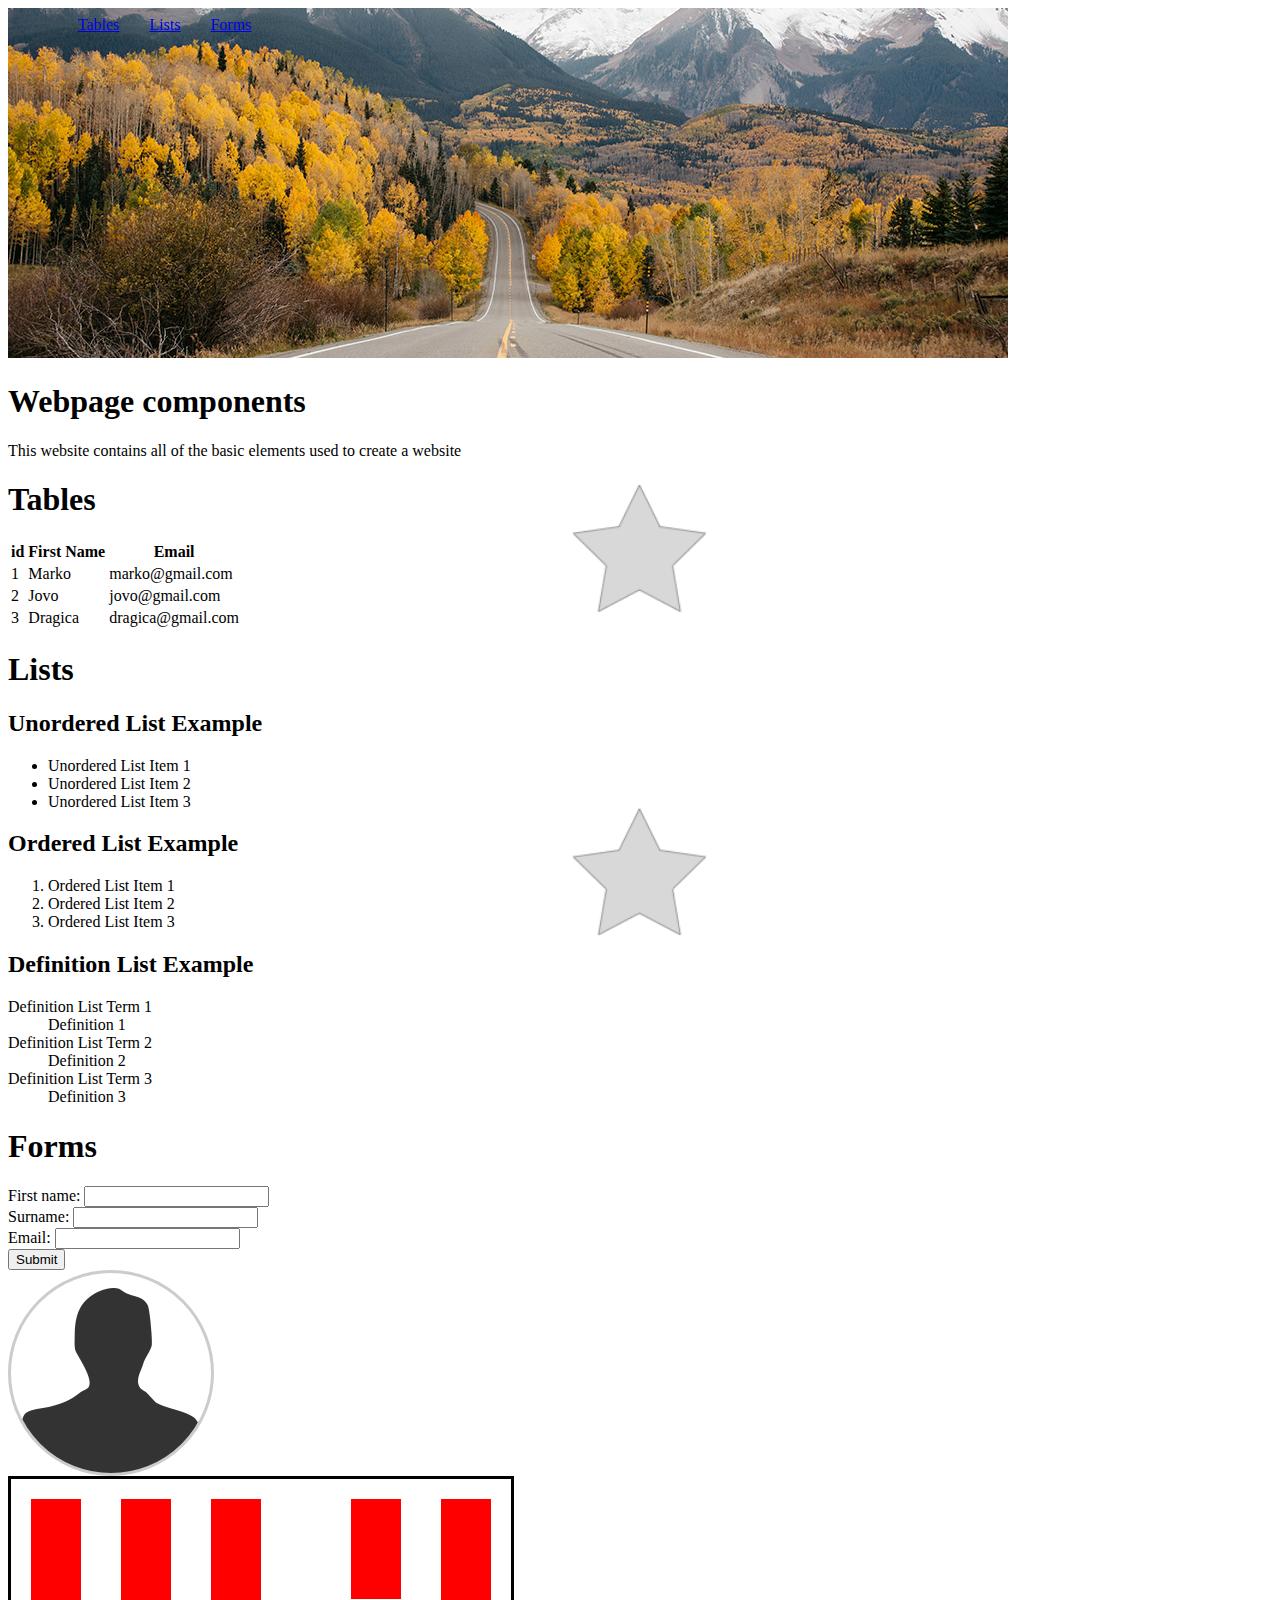
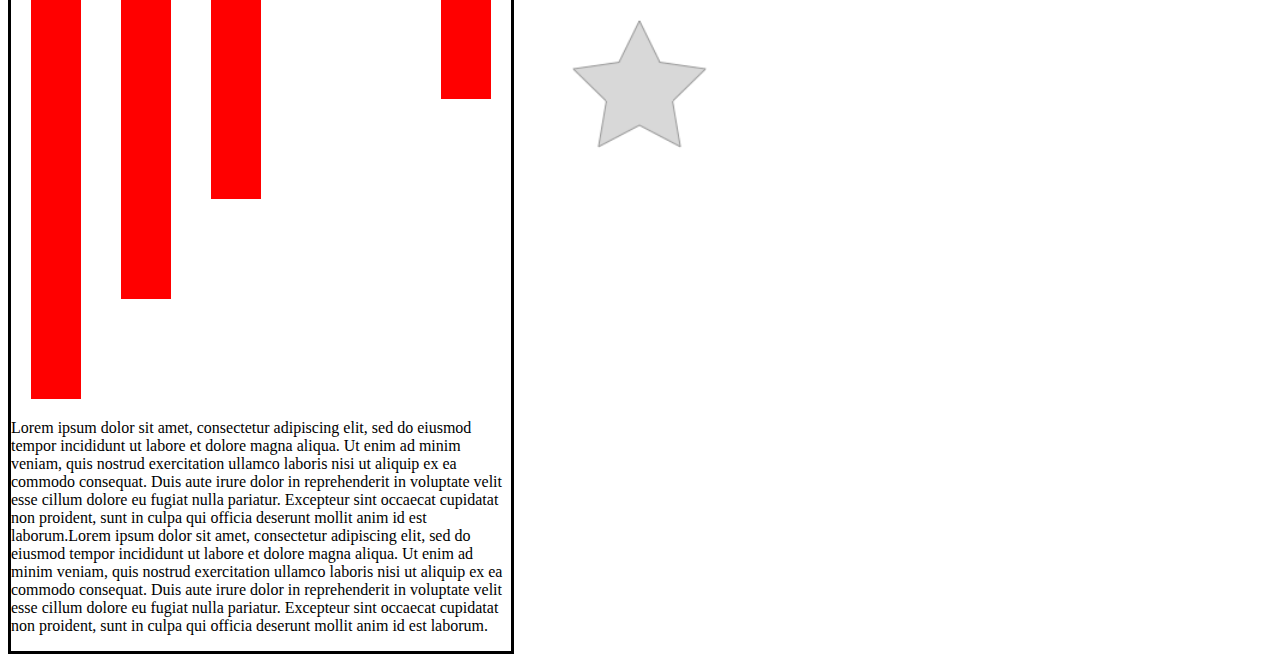
<file: index.html>
<!DOCTYPE html>
<html>
	<head>
		<title>Web Design Components</title>
		<link rel="stylesheet" type="text/css" href="main.css">
	</head>
	<body>
		</div>
		<div class="full-width-image">
			<img src="images/introduction.jpg" alt="Introduction header image">
		</div>
		<div id="introduction-text">
			<h1>Webpage components</h1>
			<p><span class="firstWord">This</span> website contains all of the basic elements used to create a website</p>
		</div>
		<div id="tables" class="new-section navigation-card">
			<div class="section-header">
				<h1>Tables</h1>
			</div>
			<div class="section-body">
				<table> 
					<tr>
						<th>id</th>
						<th>First Name</th>
						<th>Email</th>
					</tr>
					<tr>
						<td>1</td>
						<td>Marko</td>
						<td>marko@gmail.com</td>
					</tr>
					<tr>
						<td>2</td>
						<td>Jovo</td>
						<td>jovo@gmail.com</td>
					</tr>
					<tr>
						<td>3</td>
						<td>Dragica</td>
						<td>dragica@gmail.com</td>
					</tr>
				</table>
			</div>
		</div>
		<div id="lists" class="new-section navigation-card">
			<div class="section-header">
				<h1>Lists</h1>
			</div>
			<div class="section-body">
				<h2>Unordered List Example</h2>
				<ul>
					<li>Unordered List Item 1</li>
					<li>Unordered List Item 2</li>
					<li>Unordered List Item 3</li>
				</ul>
				<h2>Ordered List Example</h2>
				<ol>
					<li>Ordered List Item 1</li>
					<li>Ordered List Item 2</li>
					<li>Ordered List Item 3</li>
				</ol>
				<h2>Definition List Example</h2>
				<dl>
					<dt>Definition List Term 1</dt>
					<dd>Definition 1</dd>
					<dt>Definition List Term 2</dt>
					<dd>Definition 2</dd>
					<dt>Definition List Term 3</dt>
					<dd>Definition 3</dd>
				</dl>
			</div>
		</div>
		<div id="forms" class="new-section navigation-card">
			<div class="section-header">
				<h1>Forms</h1>
			</div>
			<div class="section-body">
				<form action="mailto:contact@website.com?Subject=New %20User %20Request">
					<label for="firstname">First name:</label>
					<input type="text" name="firstname" id="firstname"><br>
					<label for="surname">Surname:</label>
					<input type="text" name="surname" id="surname"><br>
					<label for="email">Email:</label>
					<input type="text" name="email" id="email"><br>
					<input type="submit" value="Submit"><br>
				</form>
			</div>
			<div id="profile-image">
				
			</div>
			<div id="parent">
				<div id="col1" class="col"></div>
				<div id="col2" class="col"></div>
				<div id="col3" class="col"></div>
				<div id="col4" class="col"></div>
				<div id="col5" class="col"></div>
				<p id="test">Lorem ipsum dolor sit amet, consectetur adipiscing elit, sed do eiusmod tempor incididunt ut labore et dolore magna aliqua. Ut enim ad minim veniam, quis nostrud exercitation ullamco laboris nisi ut aliquip ex ea commodo consequat. Duis aute irure dolor in reprehenderit in voluptate velit esse cillum dolore eu fugiat nulla pariatur. Excepteur sint occaecat cupidatat non proident, sunt in culpa qui officia deserunt mollit anim id est laborum.Lorem ipsum dolor sit amet, consectetur adipiscing elit, sed do eiusmod tempor incididunt ut labore et dolore magna aliqua. Ut enim ad minim veniam, quis nostrud exercitation ullamco laboris nisi ut aliquip ex ea commodo consequat. Duis aute irure dolor in reprehenderit in voluptate velit esse cillum dolore eu fugiat nulla pariatur. Excepteur sint occaecat cupidatat non proident, sunt in culpa qui officia deserunt mollit anim id est laborum.</p>
			</div>
			<div id="nav-bar">
				
				<ul>
					<li><a href="#tables">Tables</a></li>
					<li><a href="#lists">Lists</a></li>
					<li><a href="#forms">Forms</a></li>
				</ul>
			</div>
	</body>

</html>
</file>
<file: main.css>
.navigation-card {
	background: url("images/exampleicon.png") no-repeat center center;
	background-size: 150px 150px;
}

#profile-image {
	height: 200px;
	width: 200px;
	background: white url("images/profile-icon.png") no-repeat center center;
	border: 3px solid #ccc;
	border-radius: 50%;
}

.col {
	background-color: red;
	width: 50px;
	margin: 20px;
}

#parent {
	width: 500px;
	border: 3px black solid;
}

#col1 {
	height: 500px;
	float: left;
}
#col2 {
	height: 400px;
	float: left;
}
#col3 {
	height: 300px;
	float: left;
}
#col4 {
	height: 200px;
	float: right;
}
#col5 {
	height: 100px;
	float: right;
}
#test {
	clear: left;
}
#nav-bar {
	position: fixed;
	width: 100%;
	top: 0;
}

#nav-bar li {
	float: left;
	margin-left: 30px;
	list-style: none;
}
</file>
